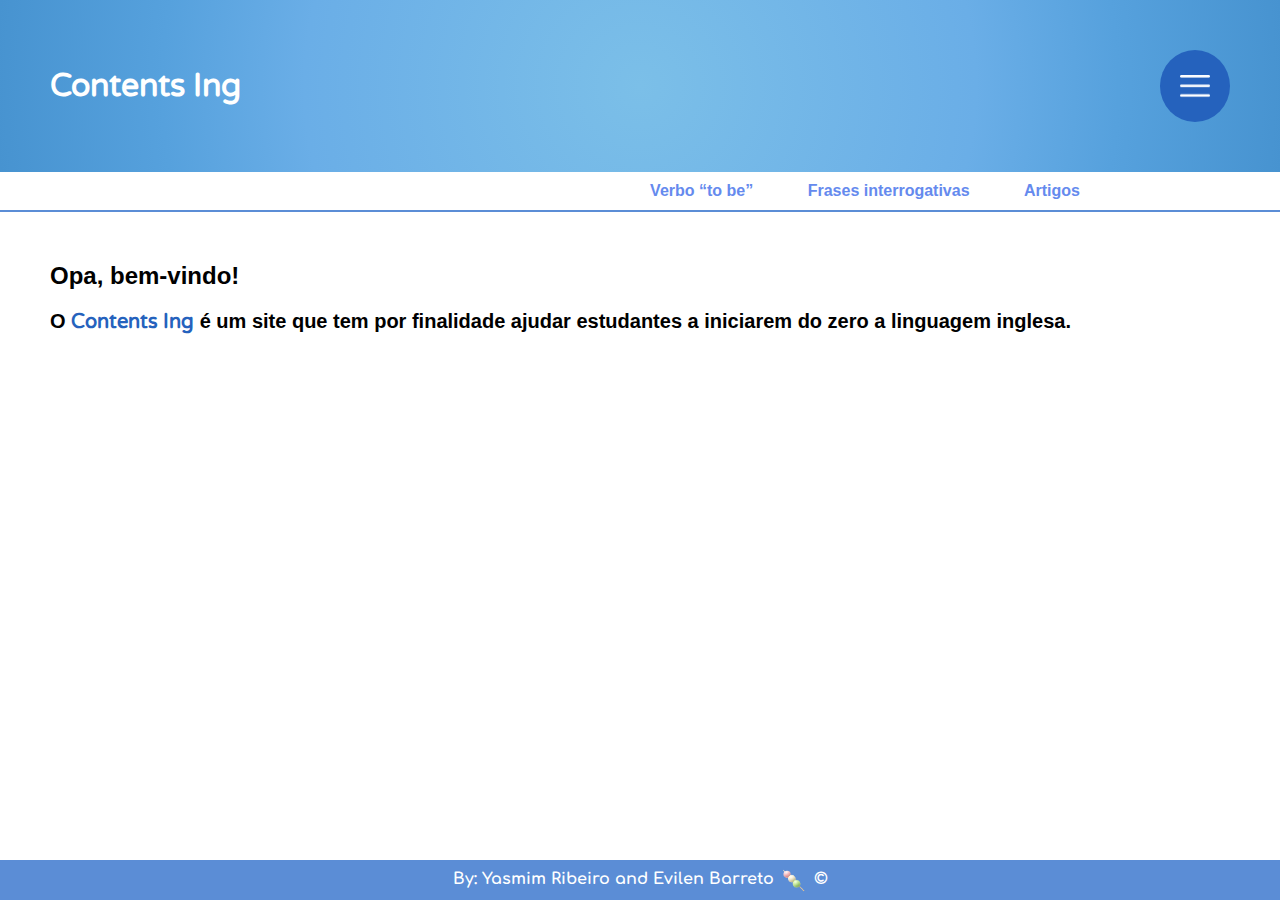
<file: index.html>
<!DOCTYPE html>
<html lang="pt-br">
<head>
    <meta charset="UTF-8">
    <meta http-equiv="X-UA-Compability" content="IE-Edge">
    <meta name="viewport" content="width=device-width, initial-scale=1.0">
    <title>Contents Ing | Conteúdos de Inglês</title>
    <link rel="stylesheet" href="./src/css/style.css" type="text/css">
    <link rel="preconnect" href="https://fonts.googleapis.com">
    <link rel="preconnect" href="https://fonts.gstatic.com" crossorigin>
    <link href="https://fonts.googleapis.com/css2?family=Varela+Round&display=swap" rel="stylesheet">
    <link href="https://fonts.googleapis.com/css2?family=Comfortaa:wght@300..700&display=swap" rel="stylesheet">
</head>
<body>
    <header>
        <h1 class="site">Contents Ing</h1>
        <div class="botao"><img id="menu" src="./src/img/menu (1).png"></div>
    </header>
    <nav>
        <ul>
            <strong><li><a href="./src/contents/verb-to-be.html">Verbo “to be”</a></li>
            <li><a href="./src/contents/f-interrogative.html">Frases interrogativas</a></li>
            <li><a href="./src/contents/artigos.html">Artigos</a></li>
        </ul> 
    </nav>
    <main>
        <section>
            <h2 class="recepcao">Opa, bem-vindo!</h2>
            <p class="bio">O <span class="destaque"><strong>Contents Ing</strong></span> é um site que tem por finalidade ajudar estudantes a iniciarem do zero a linguagem inglesa.</p>
        </section>
    </main>
    <footer>
            <div class="final">
                <p class="creditos">By: Yasmim Ribeiro and Evilen Barreto
                <img class="dango" src="./src/img/dango-removebg-preview.png"
                    width="40px";
                    >©</p>
            </div>
    </footer>
</body>
</html>
</file>
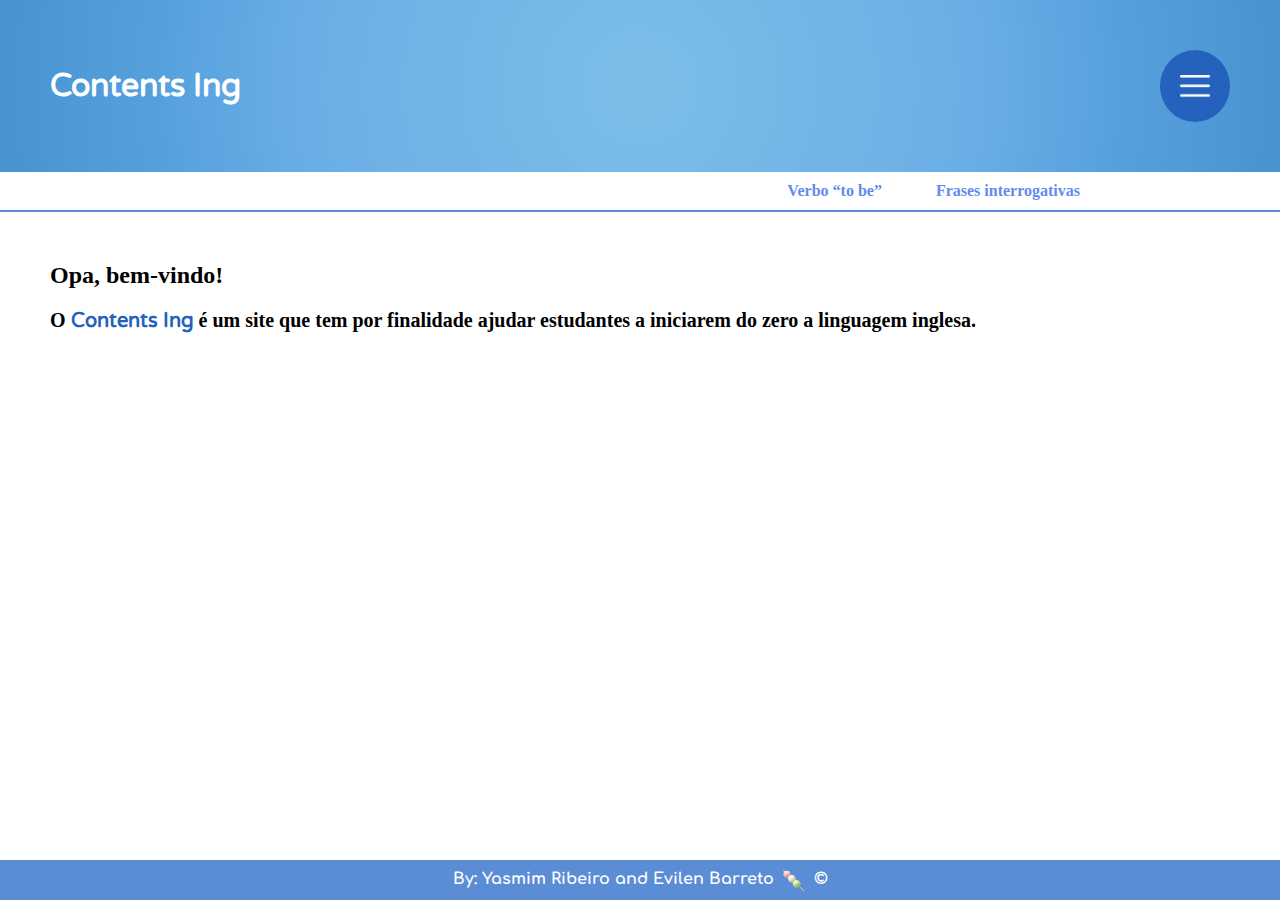
<file: my website/index.html>
<!DOCTYPE html>
<html lang="pt-br">
<head>
    <meta charset="UTF-8">
    <meta http-equiv="X-UA-Compability" content="IE-Edge">
    <meta name="viewport" content="width=device-width, initial-scale=1.0">
    <title>Contents Ing | Conteúdos de Inglês</title>
    <link rel="stylesheet" href="./src/css/style.css" type="text/css">
    <link rel="preconnect" href="https://fonts.googleapis.com">
    <link rel="preconnect" href="https://fonts.gstatic.com" crossorigin>
    <link href="https://fonts.googleapis.com/css2?family=Varela+Round&display=swap" rel="stylesheet">
    <link href="https://fonts.googleapis.com/css2?family=Comfortaa:wght@300..700&display=swap" rel="stylesheet">
</head>
<body>
    <header>
        <h1 class="site">Contents Ing</h1>
        <div class="botao"><img id="menu" src="./src/img/menu (1).png"></div>
    </header>
    <nav>
        <ul>
            <strong><li><a href="./src/contents/verb-to-be.html">Verbo “to be”</a></li>
            <li><a href="./src/contents/f-interrogative.html">Frases interrogativas</a></li>
        </ul> 
    </nav>
    <main>
        <section>
            <h2 class="recepcao">Opa, bem-vindo!</h2>
            <p class="bio">O <span class="destaque"><strong>Contents Ing</strong></span> é um site que tem por finalidade ajudar estudantes a iniciarem do zero a linguagem inglesa.</p>
        </section>
    </main>
    <footer>
            <div class="final">
                <p class="creditos">By: Yasmim Ribeiro and Evilen Barreto
                <img class="dango" src="./src/img/dango-removebg-preview.png"
                    width="40px";
                    >©</p>
            </div>
    </footer>
</body>
</html>
</file>
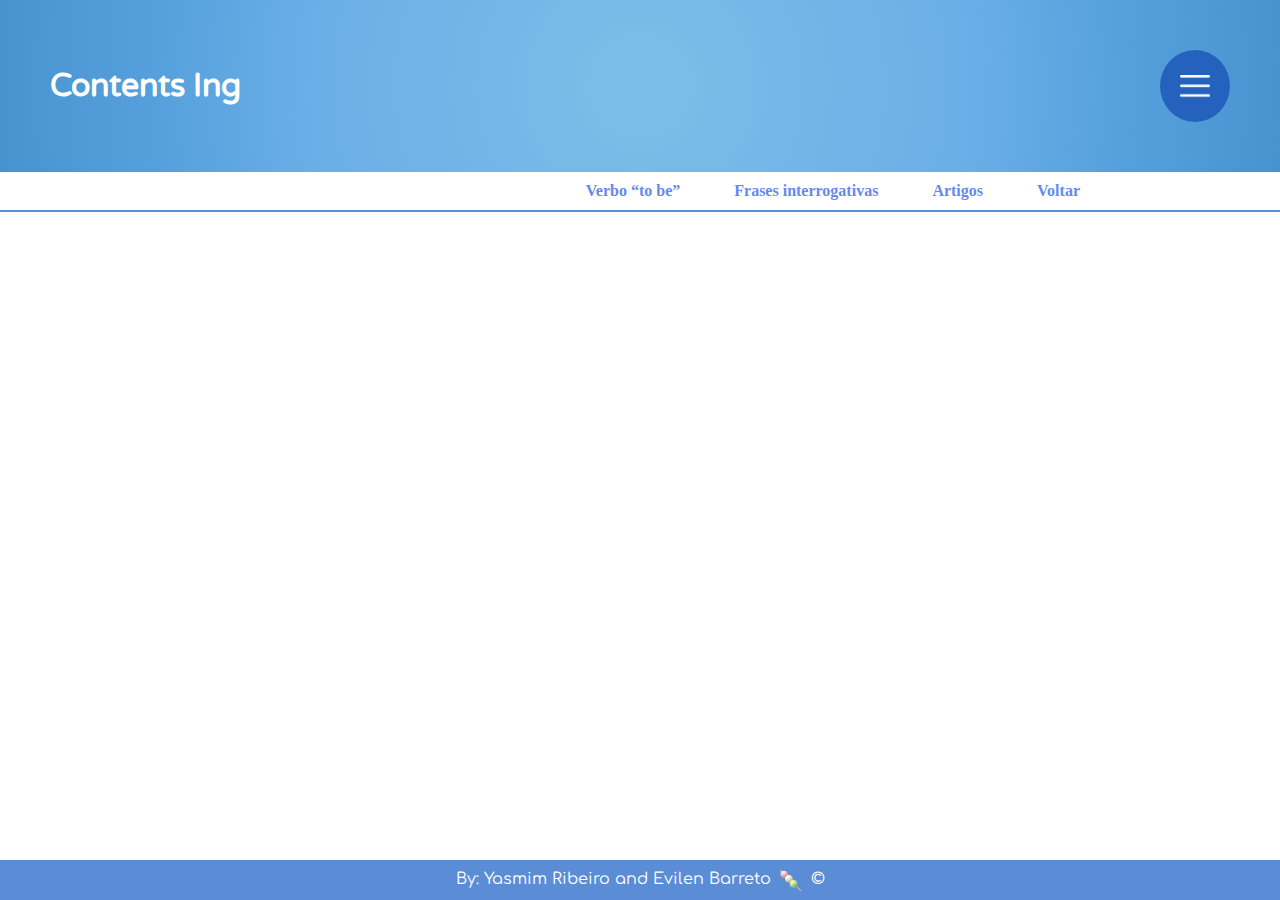
<file: src/contents/artigos.html>
<!DOCTYPE html>
<html lang="pt-br">
<head>
    <meta charset="UTF-8">
    <meta http-equiv="X-UA-Compability" content="IE-Edge">
    <meta name="viewport" content="width=device-width, initial-scale=1.0">
    <title>Contents Ing | Artigos</title>
    <link rel="stylesheet" href="../css/artigos.css" type="text/css">
    <link rel="preconnect" href="https://fonts.googleapis.com">
    <link rel="preconnect" href="https://fonts.gstatic.com" crossorigin>
    <link href="https://fonts.googleapis.com/css2?family=Varela+Round&display=swap" rel="stylesheet">
    <link href="https://fonts.googleapis.com/css2?family=Comfortaa:wght@300..700&display=swap" rel="stylesheet">
</head>
<body>
    <header>
        <h1 class="site">Contents Ing</h1>
        <div class="botao"><img id="menu" src="../img/menu (1).png"></div>
    </header>
    <nav>
        <ul>
            <strong><li><a href="./verb-to-be.html">Verbo “to be”</a></li>
            <li><a href="./f-interrogative.html">Frases interrogativas</a></li>
            <li><a href="./artigos.html">Artigos</a></li>
            <li><a href="../../index.html">Voltar</a></li></strong>
        </ul>
    </nav>
    <footer>
        <div class="final">
            <p class="creditos">By: Yasmim Ribeiro and Evilen Barreto
            <img class="dango" src="../img/dango-removebg-preview.png"
                width="40px";
                >©</p>
        </div>
    </footer>
</body>
</html>
</file>
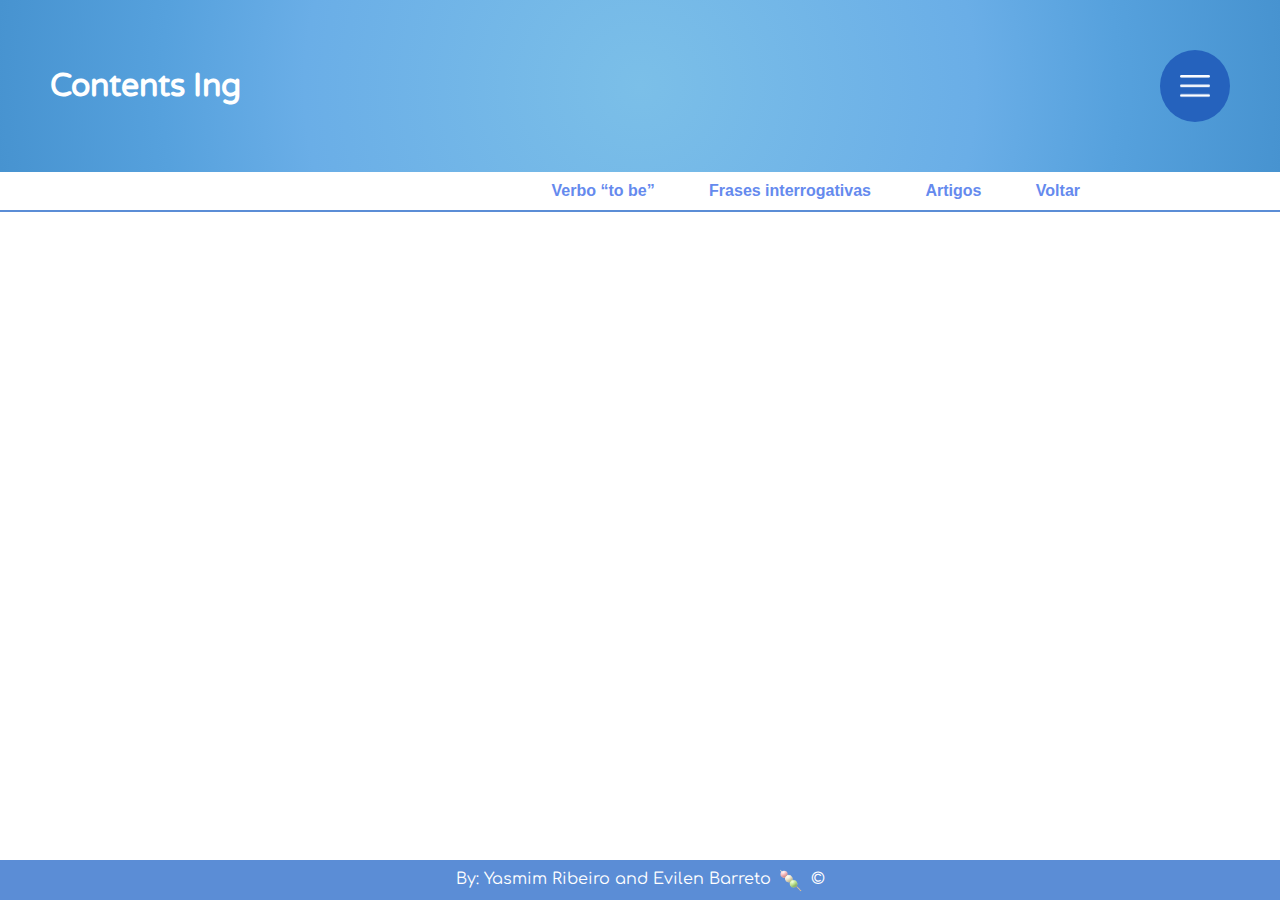
<file: src/contents/f-interrogative.html>
<!DOCTYPE html>
<html lang="pt-br">
<head>
    <meta charset="UTF-8">
    <meta http-equiv="X-UA-Compability" content="IE-Edge">
    <meta name="viewport" content="width=device-width, initial-scale=1.0">
    <title>Contents Ing | Frases Interrogativas</title>
    <link rel="stylesheet" href="../css/f-interrogative.css" type="text/css">
    <link rel="preconnect" href="https://fonts.googleapis.com">
    <link rel="preconnect" href="https://fonts.gstatic.com" crossorigin>
    <link href="https://fonts.googleapis.com/css2?family=Varela+Round&display=swap" rel="stylesheet">
    <link href="https://fonts.googleapis.com/css2?family=Comfortaa:wght@300..700&display=swap" rel="stylesheet">
</head>
<body>
    <header>
        <h1 class="site">Contents Ing</h1>
        <div class="botao"><img id="menu" src="../img/menu (1).png"></div>
    </header>
    <nav>
        <ul>
            <strong><li><a href="./verb-to-be.html">Verbo “to be”</a></li>
            <li><a href="./f-interrogative.html">Frases interrogativas</a></li>
            <li><a href="./artigos.html">Artigos</a></li>
            <li><a href="../../index.html">Voltar</a></li></strong>
        </ul>
    </nav>
    <footer>
        <div class="final">
            <p class="creditos">By: Yasmim Ribeiro and Evilen Barreto
            <img class="dango" src="../img/dango-removebg-preview.png"
                width="40px";
                >©</p>
        </div>
    </footer>
</body>
</html>
</file>
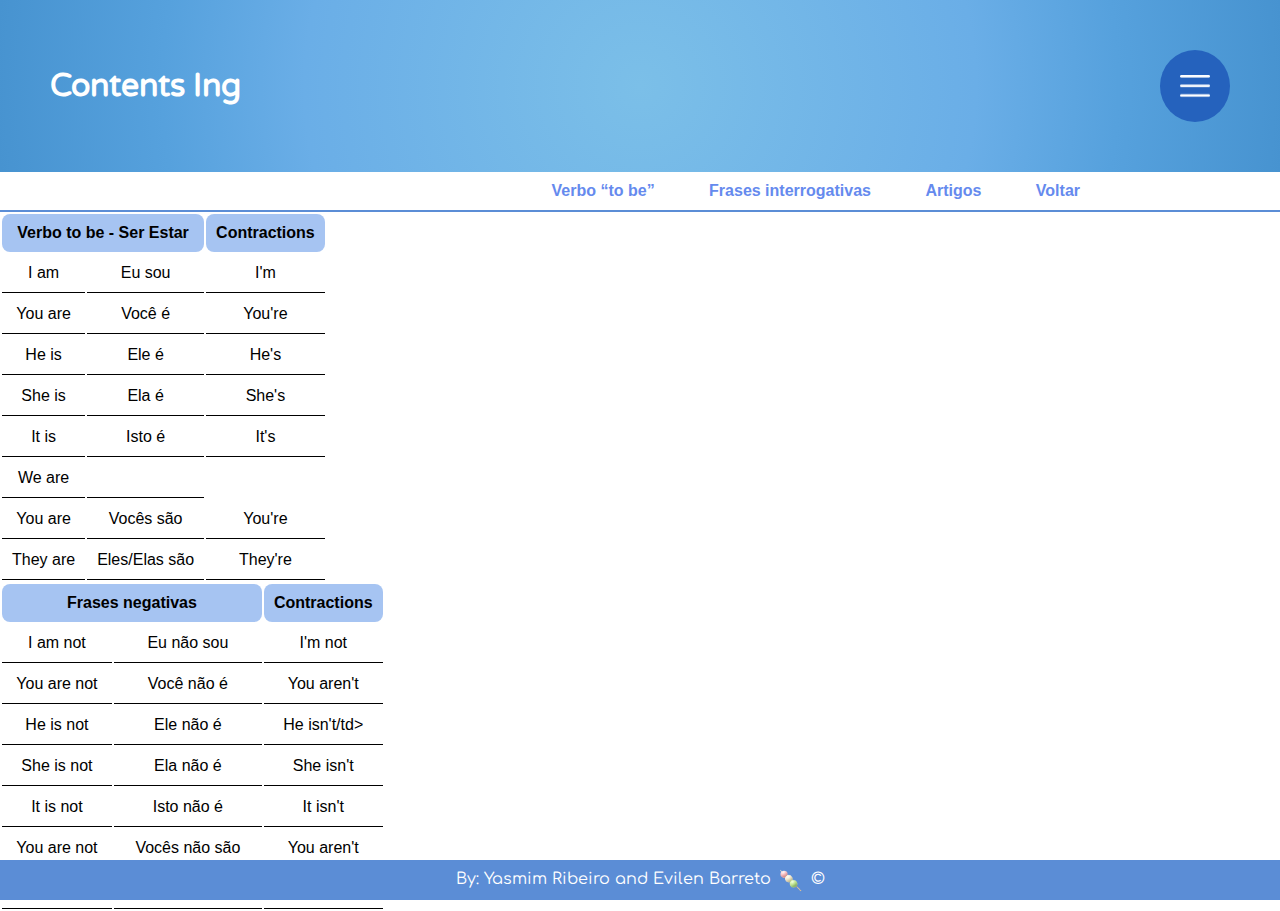
<file: src/contents/verb-to-be.html>
<!DOCTYPE html>
<html lang="pt-br">
<head>
    <meta charset="UTF-8">
    <meta http-equiv="X-UA-Compability" content="IE-Edge">
    <meta name="viewport" content="width=device-width, initial-scale=1.0">
    <title>Contents Ing | Verbo “to be”</title>
    <link rel="stylesheet" href="../css/verb-to-be.css" type="text/css">
    <link rel="preconnect" href="https://fonts.googleapis.com">
    <link rel="preconnect" href="https://fonts.gstatic.com" crossorigin>
    <link href="https://fonts.googleapis.com/css2?family=Varela+Round&display=swap" rel="stylesheet">
    <link href="https://fonts.googleapis.com/css2?family=Comfortaa:wght@300..700&display=swap" rel="stylesheet">
</head>
<body>
    <header>
        <h1 class="site">Contents Ing</h1>
        <div class="botao"><img id="menu" src="../img/menu (1).png"></div>
    </header>
    <nav>
        <ul>
            <strong><li><a href="./verb-to-be.html">Verbo “to be”</a></li>
            <li><a href="./f-interrogative.html">Frases interrogativas</a></li>
            <li><a href="./artigos.html">Artigos</a></li>
            <li><a href="../../index.html">Voltar</a></li></strong>
        </ul>
    </nav>
    <table>
        <tr> 
            <th colspan="2">Verbo to be - Ser Estar</th>
            <th>Contractions</th>
        </tr>
        <tr>
            <td>I am</td>
            <td>Eu sou</td>
            <td>I'm</td>
        </tr>
        <tr>
            <td>You are</td>
            <td>Você é</td>
            <td>You're</td>
        </tr>
        <tr>
            <td>He is</td>
            <td>Ele é</td>
            <td>He's</td>
        </tr>
        <tr>
            <td>She is</td>
            <td>Ela é</td>
            <td>She's</td>
        </tr>
        <tr>
            <td>It is</td>
            <td>Isto é</td>
            <td>It's</td>
        </tr>
        <tr>
            <td>We are</td>
            <td></td>
        </tr>
        <tr>
            <td>You are</td>
            <td>Vocês são</td>
            <td>You're</td>
        </tr>
        <tr>
            <td>They are</td>
            <td>Eles/Elas são</td>
            <td>They're</td>
        </tr>
    </table>
    <table>
        <tr> 
            <th colspan="2">Frases negativas</th>
            <th>Contractions</th>
        </tr>
        <tr>
            <td>I am not</td>
            <td>Eu não sou</td>
            <td>I'm not</td>
        </tr>
        <tr>
            <td>You are not</td>
            <td>Você não é</td>
            <td>You aren't</td>
        </tr>
        <tr>
            <td>He is not</td>
            <td>Ele não é</td>
            <td>He isn't/td>
        </tr>
        <tr>
            <td>She is not</td>
            <td>Ela não é</td>
            <td>She isn't</td>
        </tr>
        <tr>
            <td>It is not</td>
            <td>Isto não é</td>
            <td>It isn't</td>
        </tr>
        <tr>
            <td>You are not</td>
            <td>Vocês não são</td>
            <td>You aren't</td>
        </tr>
        <tr>
            <td>They are not</td>
            <td>Eles/Elas não são</td>
            <td>They aren't</td>
        </tr>
    </table>
    <footer>
        <div class="final">
            <p class="creditos">By: Yasmim Ribeiro and Evilen Barreto
            <img class="dango" src="../img/dango-removebg-preview.png"
                width="40px";
                >©</p>
        </div>
    </footer>
</body>
</html>
</file>
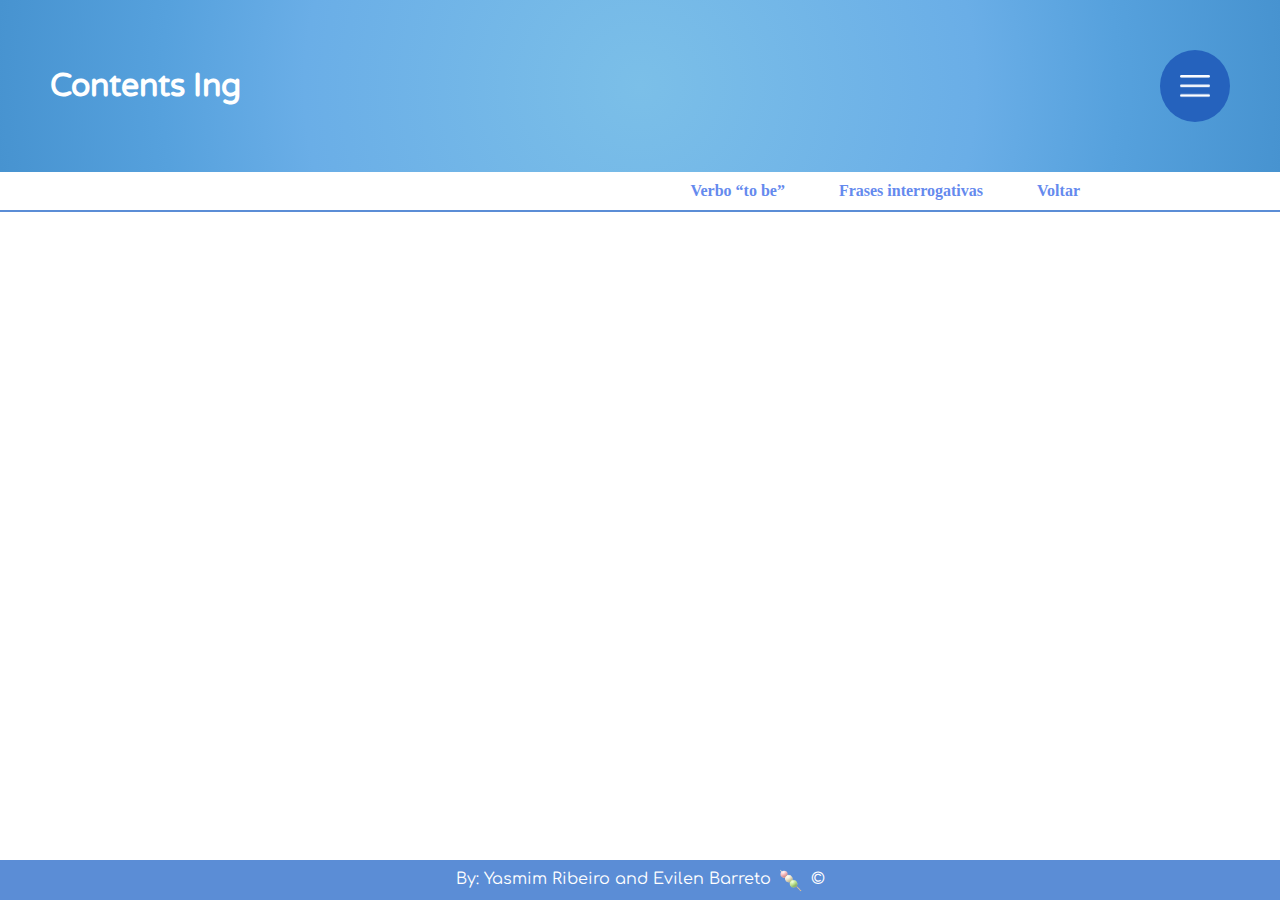
<file: my website/src/contents/f-interrogative.html>
<!DOCTYPE html>
<html lang="pt-br">
<head>
    <meta charset="UTF-8">
    <meta http-equiv="X-UA-Compability" content="IE-Edge">
    <meta name="viewport" content="width=device-width, initial-scale=1.0">
    <title>Contents Ing | Frases Interrogativas</title>
    <link rel="stylesheet" href="../css/f-interrogative.css" type="text/css">
    <link rel="preconnect" href="https://fonts.googleapis.com">
    <link rel="preconnect" href="https://fonts.gstatic.com" crossorigin>
    <link href="https://fonts.googleapis.com/css2?family=Varela+Round&display=swap" rel="stylesheet">
    <link href="https://fonts.googleapis.com/css2?family=Comfortaa:wght@300..700&display=swap" rel="stylesheet">
</head>
<body>
    <header>
        <h1 class="site">Contents Ing</h1>
        <div class="botao"><img id="menu" src="../img/menu (1).png"></div>
    </header>
    <nav>
        <ul>
            <strong><li><a href="./verb-to-be.html">Verbo “to be”</a></li>
            <li><a href="./f-interrogative.html">Frases interrogativas</a></li>
            <li><a href="../../index.html">Voltar</a></li></strong>
        </ul>
    </nav>
    <footer>
        <div class="final">
            <p class="creditos">By: Yasmim Ribeiro and Evilen Barreto
            <img class="dango" src="../img/dango-removebg-preview.png"
                width="40px";
                >©</p>
        </div>
    </footer>
</body>
</html>
</file>
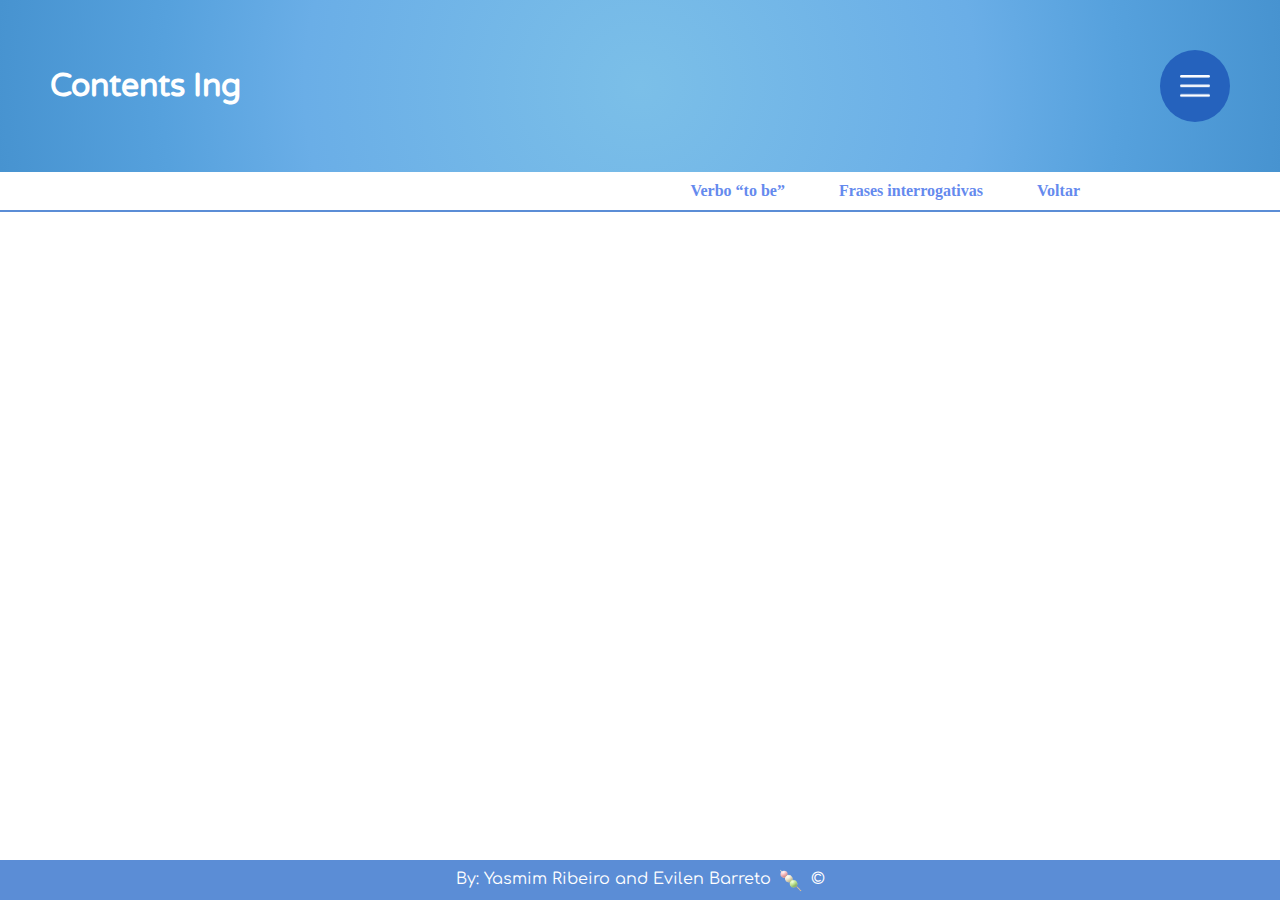
<file: my website/src/contents/verb-to-be.html>
<!DOCTYPE html>
<html lang="pt-br">
<head>
    <meta charset="UTF-8">
    <meta http-equiv="X-UA-Compability" content="IE-Edge">
    <meta name="viewport" content="width=device-width, initial-scale=1.0">
    <title>Contents Ing | Verbo “to be”</title>
    <link rel="stylesheet" href="../css/verb-to-be.css" type="text/css">
    <link rel="preconnect" href="https://fonts.googleapis.com">
    <link rel="preconnect" href="https://fonts.gstatic.com" crossorigin>
    <link href="https://fonts.googleapis.com/css2?family=Varela+Round&display=swap" rel="stylesheet">
    <link href="https://fonts.googleapis.com/css2?family=Comfortaa:wght@300..700&display=swap" rel="stylesheet">
</head>
<body>
    <header>
        <h1 class="site">Contents Ing</h1>
        <div class="botao"><img id="menu" src="../img/menu (1).png"></div>
    </header>
    <nav>
        <ul>
            <strong><li><a href="./verb-to-be.html">Verbo “to be”</a></li>
            <li><a href="./f-interrogative.html">Frases interrogativas</a></li>
            <li><a href="../../index.html">Voltar</a></li></strong>
        </ul>
    </nav>
    <footer>
        <div class="final">
            <p class="creditos">By: Yasmim Ribeiro and Evilen Barreto
            <img class="dango" src="../img/dango-removebg-preview.png"
                width="40px";
                >©</p>
        </div>
    </footer>
</body>
</html>
</file>
<file: src/css/style.css>
* {
    margin: 0px;
    padding: 0px;
}

header {
    padding: 50px;
    background: rgb(123,191,232);
    background: radial-gradient(circle, rgba(123,191,232,1) 0%, rgba(106,174,231,1) 52%, rgba(86,161,221,1) 74%, rgba(71,147,208,1) 100%);
    display: flex;
    justify-content: space-between;
    align-items: center;
}

.site{
    font-family: "Varela Round";
    font-weight: 800;
    font-style:normal;
    color: white;
}

.botao {
    padding-bottom: 2px;
    border: none;
    border-radius: 50%;
    width: 70px;
    height: 70px;
    background-color: rgb(37, 98, 189);
    display: flex;
    justify-content: center;
    align-items: center;
    cursor: pointer;
}

#menu {
    width: 30px;
    margin-top: 10px;
    padding: 20px;
}

nav {
    padding-top: 10px;
    padding-bottom: 10px;
    border-bottom: 2px solid #5b8dd6;
}

nav ul {
        justify-content: space-between;
        align-items: center;
        text-align: right;
        margin-right: 200px;
}

nav li{
    display: inline;
    padding-left: 50px;
}

a {
    text-decoration: none;
    color: #658aee;
}

nav li a:hover{
    background-color: white;
    color:black;
}

body {
    font-family: Arial, Helvetica, sans-serif;
}

.destaque {
    color:rgb(37, 98, 189);
    font-family: "Varela Round";
}

.recepcao {
    margin-top: 50px;
    margin-left: 50px;
    margin-bottom: 20px;
}

.bio {
    margin-left: 50px;
    font-size: 20px;
}

footer {
    display: flex;
    position: fixed;
    justify-content: center;
    align-items: center;
    text-align: center;
    bottom: 0;
    width: 100%;
    background-color: #5b8dd6;
}

.final {
    font-family: "Comfortaa";
    color: white;
    padding-top: 10px;
    bottom: 10px;
}
.creditos {
    display: flex;
    justify-content: space-between;
}
.dango {
    margin-top: -10px;
}
</file>
<file: my website/src/css/style.css>
* {
    margin: 0px;
    padding: 0px;
}

header {
    padding: 50px;
    background: rgb(123,191,232);
    background: radial-gradient(circle, rgba(123,191,232,1) 0%, rgba(106,174,231,1) 52%, rgba(86,161,221,1) 74%, rgba(71,147,208,1) 100%);
    display: flex;
    justify-content: space-between;
    align-items: center;
}

.site{
    font-family: "Varela Round";
    font-weight: 800;
    font-style:normal;
    color: white;
}

.botao {
    padding-bottom: 2px;
    border: none;
    border-radius: 50%;
    width: 70px;
    height: 70px;
    background-color: rgb(37, 98, 189);
    display: flex;
    justify-content: center;
    align-items: center;
    cursor: pointer;
}

#menu {
    width: 30px;
    margin-top: 10px;
    padding: 20px;
}

nav {
    padding-top: 10px;
    padding-bottom: 10px;
    border-bottom: 2px solid #5b8dd6;
}

nav ul {
        justify-content: space-between;
        align-items: center;
        text-align: right;
        margin-right: 200px;
}

nav li{
    display: inline;
    padding-left: 50px;
}

a {
    text-decoration: none;
    color: #658aee;
}

nav li a:hover{
    background-color: white;
    color:black;
}

.destaque {
    color:rgb(37, 98, 189);
    font-family: "Varela Round";
}

.recepcao {
    margin-top: 50px;
    margin-left: 50px;
    margin-bottom: 20px;
}

.bio {
    margin-left: 50px;
    font-size: 20px;
}

footer {
    display: flex;
    position: fixed;
    justify-content: center;
    align-items: center;
    text-align: center;
    bottom: 0;
    width: 100%;
    background-color: #5b8dd6;
}

.final {
    font-family: "Comfortaa";
    color: white;
    padding-top: 10px;
    bottom: 10px;
}
.creditos {
    display: flex;
    justify-content: space-between;
}
.dango {
    margin-top: -10px;
}
</file>
<file: src/css/artigos.css>
* {
    margin: 0px;
    padding: 0px;
}

header {
    padding: 50px;
    background: rgb(123,191,232);
    background: radial-gradient(circle, rgba(123,191,232,1) 0%, rgba(106,174,231,1) 52%, rgba(86,161,221,1) 74%, rgba(71,147,208,1) 100%);
    display: flex;
    justify-content: space-between;
    align-items: center;
}

.site {
    font-family: "Varela Round";
    font-weight: 800;
    font-style:normal;
    color: white;
}

.botao {
    padding-bottom: 2px;
    border: none;
    border-radius: 50%;
    width: 70px;
    height: 70px;
    background-color: rgb(37, 98, 189);
    display: flex;
    justify-content: center;
    align-items: center;
    cursor: pointer;
}

#menu {
    width: 30px;
    margin-top: 10px;
    padding: 20px;
}

nav {
    padding-top: 10px;
    padding-bottom: 10px;
    border-bottom: 2px solid #5b8dd6;
}

nav ul {
    justify-content: space-between;
    align-items: center;
    text-align: right;
    margin-right: 200px;
}

nav li{
    display: inline;
    padding-left: 50px;
}

a {
    text-decoration: none;
    color: #658aee;
}

nav li a:hover{
    background-color: white;
    color:black;
}

footer {
    display: flex;
    position: fixed;
    justify-content: center;
    align-items: center;
    text-align: center;
    bottom: 0;
    width: 100%;
    background-color: #5b8dd6;
}

.final {
    font-family: "Comfortaa";
    color: white;
    padding-top: 10px;
    bottom: 10px;
}
.creditos {
    display: flex;
    justify-content: space-between;
}
.dango {
    margin-top: -10px;
}
</file>
<file: src/css/f-interrogative.css>
* {
    margin: 0px;
    padding: 0px;
}

header {
    padding: 50px;
    background: rgb(123,191,232);
    background: radial-gradient(circle, rgba(123,191,232,1) 0%, rgba(106,174,231,1) 52%, rgba(86,161,221,1) 74%, rgba(71,147,208,1) 100%);
    display: flex;
    justify-content: space-between;
    align-items: center;
}

.site {
    font-family: "Varela Round";
    font-weight: 800;
    font-style:normal;
    color: white;
}

.botao {
    padding-bottom: 2px;
    border: none;
    border-radius: 50%;
    width: 70px;
    height: 70px;
    background-color: rgb(37, 98, 189);
    display: flex;
    justify-content: center;
    align-items: center;
    cursor: pointer;
}

#menu {
    width: 30px;
    margin-top: 10px;
    padding: 20px;
}

nav {
    padding-top: 10px;
    padding-bottom: 10px;
    border-bottom: 2px solid #5b8dd6;
}

nav ul {
    justify-content: space-between;
    align-items: center;
    text-align: right;
    margin-right: 200px;
}

nav li{
    display: inline;
    padding-left: 50px;
}

a {
    text-decoration: none;
    color: #658aee;
}

nav li a:hover{
    background-color: white;
    color:black;
}

body {
    font-family: Arial, Helvetica, sans-serif;
}

footer {
    display: flex;
    position: fixed;
    justify-content: center;
    align-items: center;
    text-align: center;
    bottom: 0;
    width: 100%;
    background-color: #5b8dd6;
}

.final {
    font-family: "Comfortaa";
    color: white;
    padding-top: 10px;
    bottom: 10px;
}
.creditos {
    display: flex;
    justify-content: space-between;
}
.dango {
    margin-top: -10px;
}
</file>
<file: src/css/verb-to-be.css>
* {
    margin: 0px;
    padding: 0px;
}

header {
    padding: 50px;
    background: rgb(123,191,232);
    background: radial-gradient(circle, rgba(123,191,232,1) 0%, rgba(106,174,231,1) 52%, rgba(86,161,221,1) 74%, rgba(71,147,208,1) 100%);
    display: flex;
    justify-content: space-between;
    align-items: center;
}

.site{
    font-family: "Varela Round";
    font-weight: 800;
    font-style:normal;
    color: white;
}

.botao {
    padding-bottom: 2px;
    border: none;
    border-radius: 50%;
    width: 70px;
    height: 70px;
    background-color: rgb(37, 98, 189);
    display: flex;
    justify-content: center;
    align-items: center;
    cursor: pointer;
}

#menu {
    width: 30px;
    margin-top: 10px;
    padding: 20px;
}

nav {
    padding-top: 10px;
    padding-bottom: 10px;
    border-bottom: 2px solid #5b8dd6;
}

nav ul {
    justify-content: space-between;
    align-items: center;
    text-align: right;
    margin-right: 200px;
}

nav li{
    display: inline;
    padding-left: 50px;
}

a {
    text-decoration: none;
    color: #658aee;
}

nav li a:hover{
    background-color: white;
    color:black;
}

/* nav [open] li::after {
    background-color: #9ba8fa;
} */

body {
    font-family: Arial, Helvetica, sans-serif;
}

footer {
    display: flex;
    position: fixed;
    justify-content: center;
    align-items: center;
    text-align: center;
    bottom: 0;
    width: 100%;
    background-color: #5b8dd6;
}

.final {
    font-family: "Comfortaa";
    color: white;
    padding-top: 10px;
    bottom: 10px;
}

.creditos {
    display: flex;
    justify-content: space-between;
}

.dango {
    margin-top: -10px;
}

th, td {
    text-align: center;
    padding: 10px;
}

td {
    border-bottom: 1px solid black;
}

th {
    background-color: #679be996;
    border-radius: 8px;
}
</file>
<file: my website/src/css/f-interrogative.css>
* {
    margin: 0px;
    padding: 0px;
}

header {
    padding: 50px;
    background: rgb(123,191,232);
    background: radial-gradient(circle, rgba(123,191,232,1) 0%, rgba(106,174,231,1) 52%, rgba(86,161,221,1) 74%, rgba(71,147,208,1) 100%);
    display: flex;
    justify-content: space-between;
    align-items: center;
}

.site {
    font-family: "Varela Round";
    font-weight: 800;
    font-style:normal;
    color: white;
}

.botao {
    padding-bottom: 2px;
    border: none;
    border-radius: 50%;
    width: 70px;
    height: 70px;
    background-color: rgb(37, 98, 189);
    display: flex;
    justify-content: center;
    align-items: center;
    cursor: pointer;
}

#menu {
    width: 30px;
    margin-top: 10px;
    padding: 20px;
}

nav {
    padding-top: 10px;
    padding-bottom: 10px;
    border-bottom: 2px solid #5b8dd6;
}

nav ul {
    justify-content: space-between;
    align-items: center;
    text-align: right;
    margin-right: 200px;
}

nav li{
    display: inline;
    padding-left: 50px;
}

a {
    text-decoration: none;
    color: #658aee;
}

nav li a:hover{
    background-color: white;
    color:black;
}

footer {
    display: flex;
    position: fixed;
    justify-content: center;
    align-items: center;
    text-align: center;
    bottom: 0;
    width: 100%;
    background-color: #5b8dd6;
}

.final {
    font-family: "Comfortaa";
    color: white;
    padding-top: 10px;
    bottom: 10px;
}
.creditos {
    display: flex;
    justify-content: space-between;
}
.dango {
    margin-top: -10px;
}
</file>
<file: my website/src/css/verb-to-be.css>
* {
    margin: 0px;
    padding: 0px;
}

header {
    padding: 50px;
    background: rgb(123,191,232);
    background: radial-gradient(circle, rgba(123,191,232,1) 0%, rgba(106,174,231,1) 52%, rgba(86,161,221,1) 74%, rgba(71,147,208,1) 100%);
    display: flex;
    justify-content: space-between;
    align-items: center;
}

.site{
    font-family: "Varela Round";
    font-weight: 800;
    font-style:normal;
    color: white;
}

.botao {
    padding-bottom: 2px;
    border: none;
    border-radius: 50%;
    width: 70px;
    height: 70px;
    background-color: rgb(37, 98, 189);
    display: flex;
    justify-content: center;
    align-items: center;
    cursor: pointer;
}

#menu {
    width: 30px;
    margin-top: 10px;
    padding: 20px;
}

nav {
    padding-top: 10px;
    padding-bottom: 10px;
    border-bottom: 2px solid #5b8dd6;
}

nav ul {
    justify-content: space-between;
    align-items: center;
    text-align: right;
    margin-right: 200px;
}

nav li{
    display: inline;
    padding-left: 50px;
}

a {
    text-decoration: none;
    color: #658aee;
}

nav li a:hover{
    background-color: white;
    color:black;
}

nav [open] li::after {
    background-color: #9ba8fa;
}

footer {
    display: flex;
    position: fixed;
    justify-content: center;
    align-items: center;
    text-align: center;
    bottom: 0;
    width: 100%;
    background-color: #5b8dd6;
}

.final {
    font-family: "Comfortaa";
    color: white;
    padding-top: 10px;
    bottom: 10px;
}

.creditos {
    display: flex;
    justify-content: space-between;
}

.dango {
    margin-top: -10px;
}
</file>
